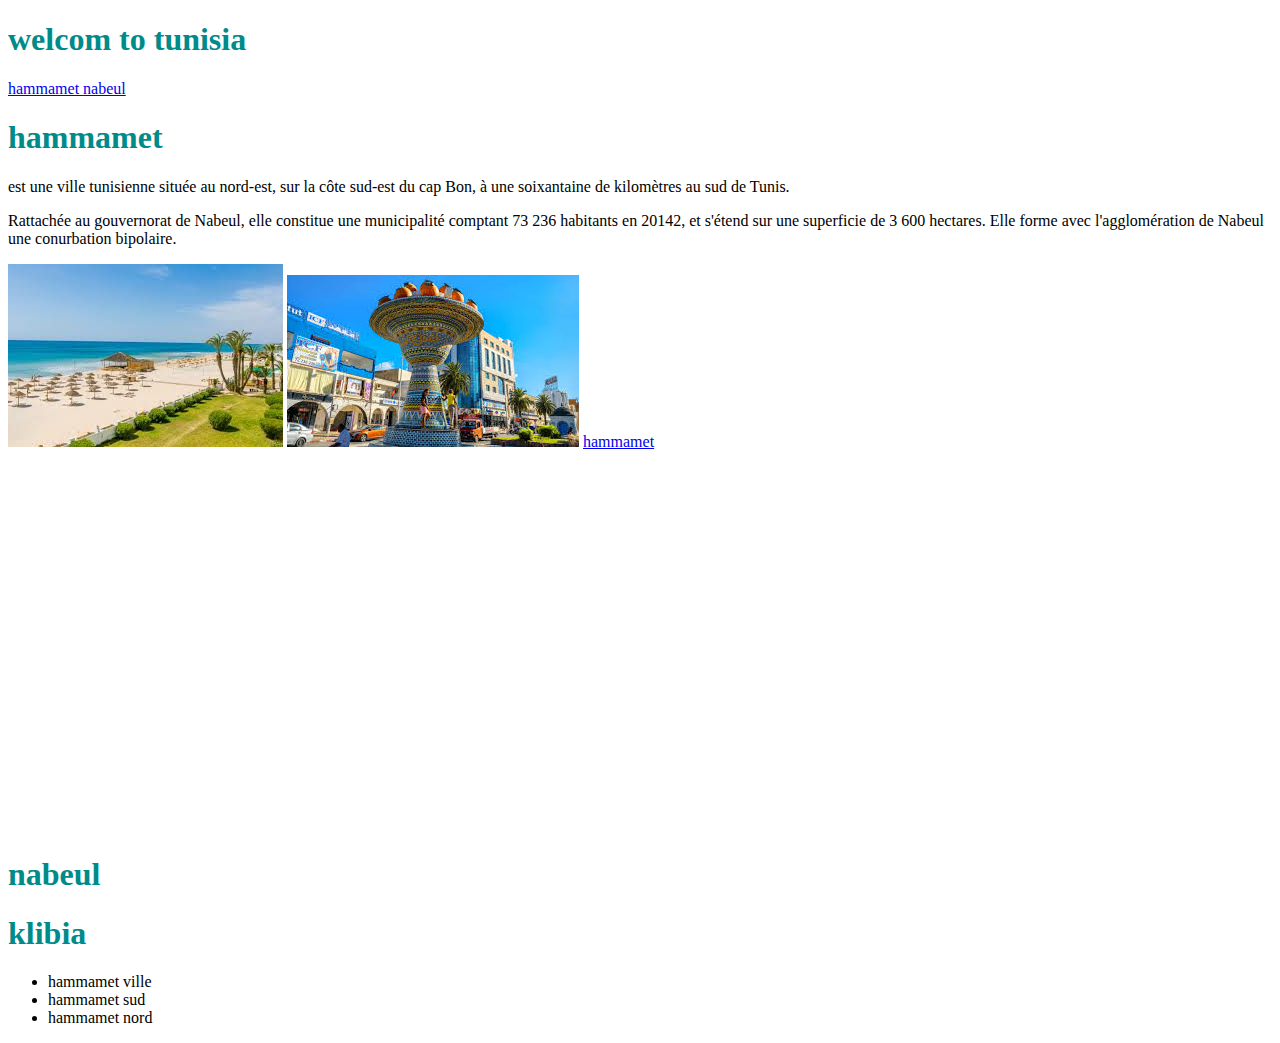
<file: index.html>
<!DOCTYPE html>
<html>
  <head>  
    <link rel="stylesheet" href="style.css">
        <title> hello borhen </title>
        
        <link rel="icon" href="favicon.ico" type="image/x-icon"/>

    </head>
    
    <body>
      <h1> welcom to tunisia </h1>
            <!-- this is a comment -->

 <nav>  
<a href="#hammamet">hammamet </a>   
<a href="#nabeul"> nabeul</a>
</nav>

 

            <h1> hammamet </h1>   

            
            <a name="nabeul"> </a>

            <p>est une ville tunisienne située au nord-est, sur la côte sud-est du cap Bon, à une soixantaine de kilomètres au sud de Tunis.</p>

            <p>Rattachée au gouvernorat de Nabeul, elle constitue une municipalité comptant 73 236 habitants en 20142, et s'étend sur une superficie de 3 600 hectares. Elle forme avec l'agglomération de Nabeul une conurbation bipolaire.</p>

            <a name="hammamet"> </a>
            <a name="nabeul"> </a>
            
   <img src="download (1).jpg" alt="A dog" > </img>
   <img src="nabeul.jpg" alt="a dog" > </img>

   <a href="https://www.google.com/search?q=hammamet&source=lmns&bih=625&biw=1366&hl=fr&sa=X&ved=2ahUKEwiF0bCjzcjtAhVR04UKHUU-DAEQ_AUoAHoECAEQAA">  hammamet 
</a>

<iframe width="912" height="380" src="https://www.youtube.com/embed/voSBxlkXY2Q?list=RDvoSBxlkXY2Q" frameborder="0" allow="accelerometer; autoplay; clipboard-write; encrypted-media; gyroscope; picture-in-picture" allowfullscreen></iframe>

<div> 
    <h1>nabeul </h1>
</div> 
<div>
    <h1>klibia</h1>
</div>

<ul>
  <li> hammamet ville </li>
  <li>hammamet sud </li>
  <li>hammamet nord</li>
</ul>

  </body>
</html>
</file>
<file: style.css>
.logo{
width: 268px;
height: 33px;

}
header{ 
    display: flex;
justify-content: space-around;

}

  h1{
      color: darkcyan;
  }

div{
    
background-color: white;

}
.logo-header {
    display: flex;
    flex-direction: column;
    align-items: center;
    justify-content: center;

}
.logo-paragraphe {
    
    display: flex;
    justify-content: space-evenly;
}
.logo-p{
    width: 300px;
    height: 300px;
}
.logo-p2{
    width: 300px;
    height: 300px;
}

.logo-table {
    width: 300px;
    height: 400px;
    
    
}
.logo-table {
    width: 300px;
    height: 400px;
    
}
.logo_table {
    width: 300px;
    height: 400px;
}

.logo-m {
    display: flex;
    flex-direction: ro;
    align-items: center;
    justify-content: center;
}
#child {
    background-color: teal;
    border:5px solid transparent;
    border-radius: 10px;
}
#child2 {
    background-color: cadetblue;
    border:5px solid transparent;
    border-radius: 10px;
}
#child3 {
    background-color: dimgray;
    border:5px solid transparent;
    border-radius: 10px;
}
#flex {
    justify-content: space-around;
}
.photo-pays{
    
    width: 1000px;
    display: flex;
    flex-wrap: wrap;
    justify-content:space-around;
    margin: 0 auto;
}
</file>
